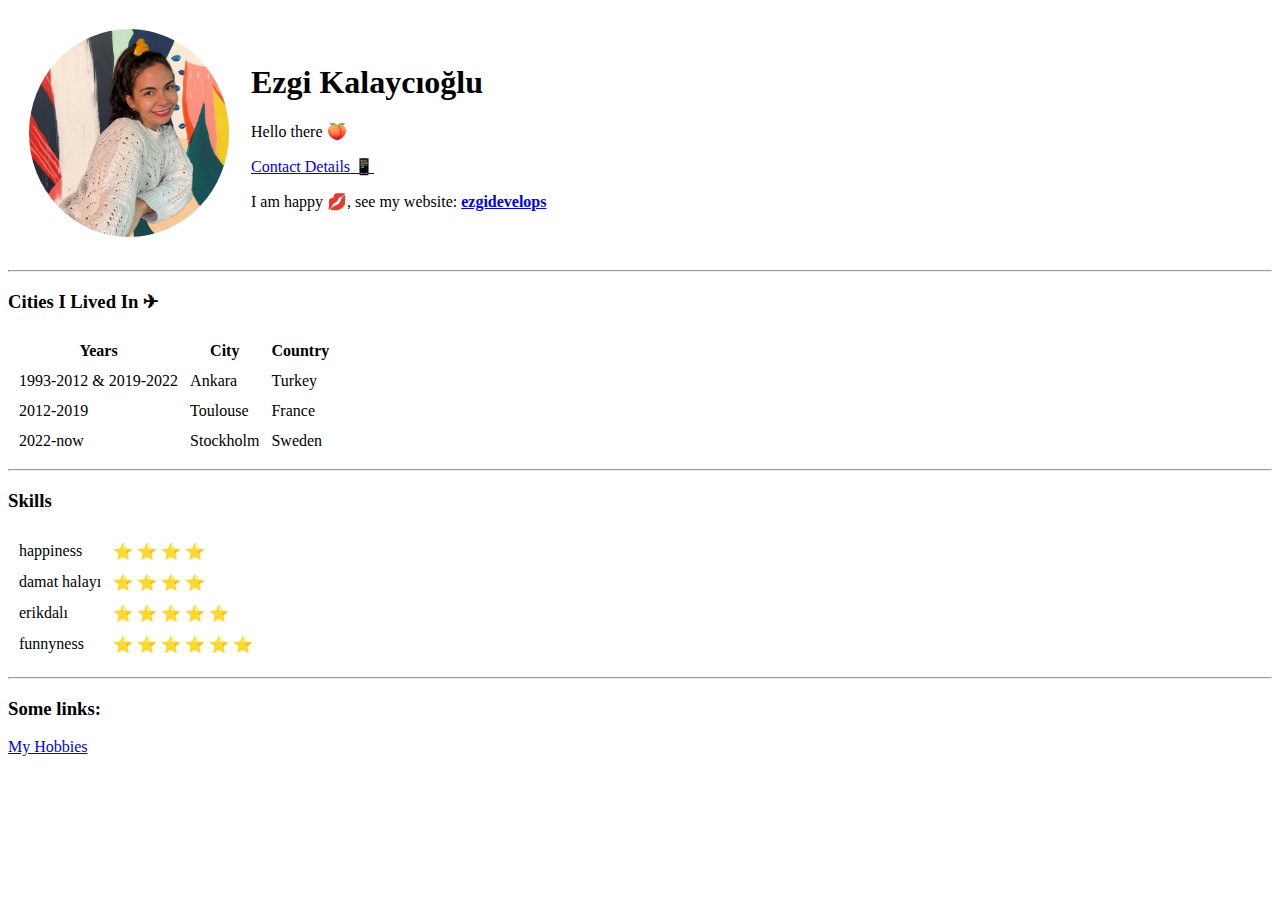
<file: index.html>
<!DOCTYPE html>
<html lang="en">

    <head>
     <meta charset="UTF-8">
     <link rel="stylesheet" href="index.css">
    <title>Ezgi's personal site</title>
    </head>

    <body>
        <table cellspacing="20">
            <tr>
                <td><img class="round_img" src="images/ezgi4.jpg" alt="ezgi profile pic" width="200px"></td>
                <td>
                    <h1>Ezgi Kalaycıoğlu</h1>
                    <p> Hello there &#127825;</p>
                    <a href="contact_details.html">Contact Details &#128241;</a>
                    <p>I am happy 	&#128139;, see my website: <strong><a href="https://www.ezgidevelops.com/">ezgidevelops</a></strong></p>
                </td>
            </tr>
        </table>
        <hr>
        <h3>Cities I Lived In &#9992;</h3>
        <table cellspacing="10px">
            <thead>
                <tr>
                    <th>Years</th>
                    <th>City</th>
                    <th>Country</th>
                </tr>
            </thead>
            <tr>
                <td>1993-2012 & 2019-2022</td>
                <td>Ankara</td>
                <td>Turkey</td>
            </tr>
            <tr>
                <td>2012-2019</td>
                <td>Toulouse</td>
                <td>France</td>
            </tr>
            <tr>
                <td>2022-now</td>
                <td>Stockholm</td>
                <td>Sweden</td>
            </tr>
        </table>
        <hr>
        <h3>Skills</h3>
        <table class="inline_block" cellspacing="10">
            <tr>
                <td>happiness</td>
                <td> &#11088;  &#11088;  &#11088; &#11088;</td>
            </tr>
            <tr>
                <td>damat halayı</td>
                <td> &#11088;  &#11088;  &#11088; &#11088;</td>
            </tr>
            <tr>
                <td>erikdalı</td>
                <td> &#11088;  &#11088;  &#11088; &#11088; &#11088;</td>
            </tr>
            <tr>
                <td>funnyness</td>
                <td> &#11088;  &#11088;  &#11088; &#11088; &#11088; &#11088;</td>
            </tr>
        </table>
        <hr>
        <h3>Some links:</h3>
        <p><a href="my_hobbies.html">My Hobbies </a></p>
    </body>

</html>
</file>
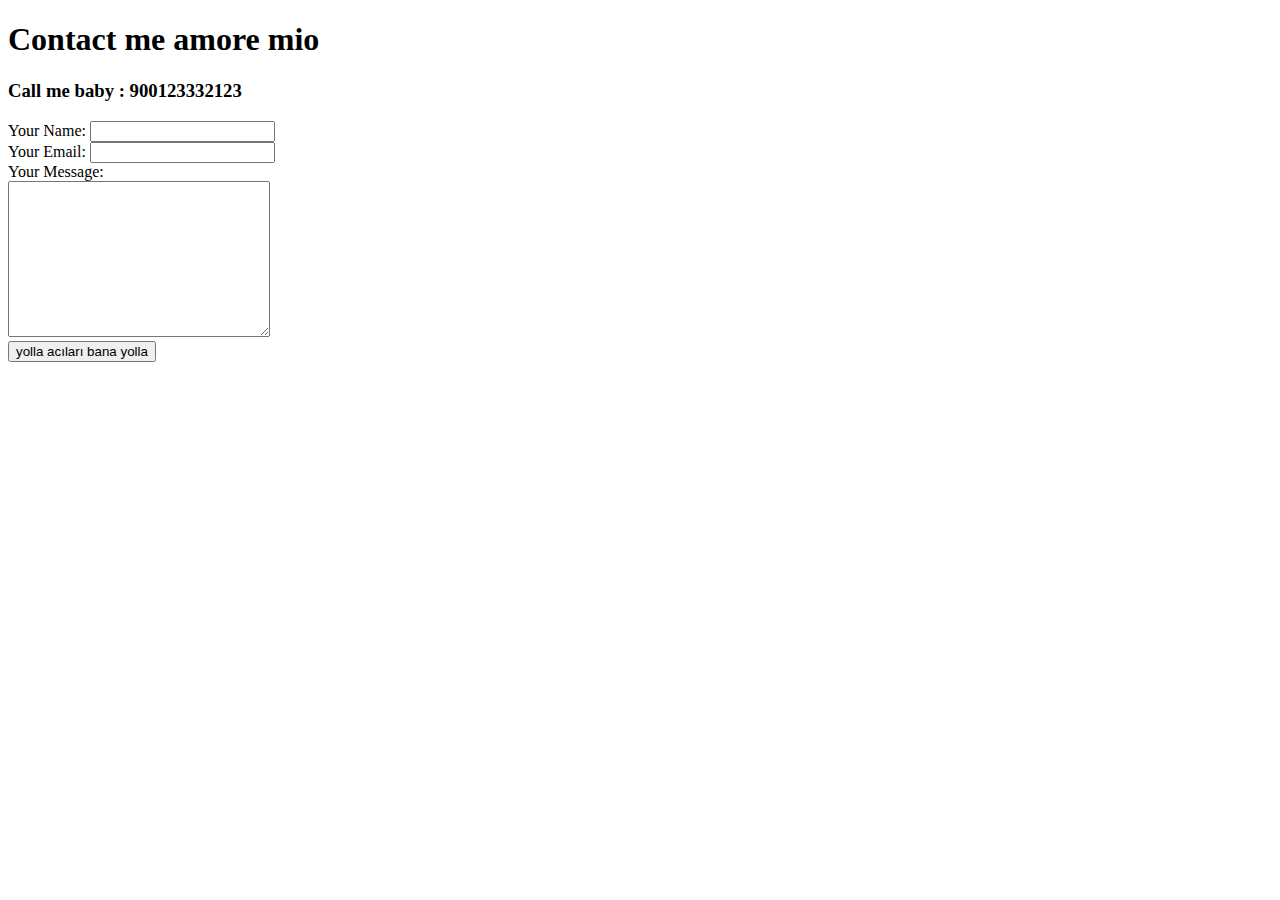
<file: contact_details.html>
<!DOCTYPE html>
<html lang="en">

    <head>
     <meta charset="UTF-8">
     <link rel="stylesheet" href="index.css">
    <title>Contact details</title>
    </head>

    <body>
        <h1>Contact me amore mio</h1>
        <h3>Call me baby : 900123332123</h3>
        <form class="" action="mailto:kalayciogluezgi@gmail.com" method="POST" enctype="text/plain">
            <label>Your Name:</label>
            <input type="text" name="yourname" value=""><br>
            <label>Your Email:</label>
            <input type="email" name="youremail" value=""><br>
            <label>Your Message:</label><br>
            <textarea name="yourmessage" rows="10" cols="30"></textarea><br>
            <input type="submit" name="submit" value="yolla acıları bana yolla"> <br>
        </form>
    </body>

</html>
</file>
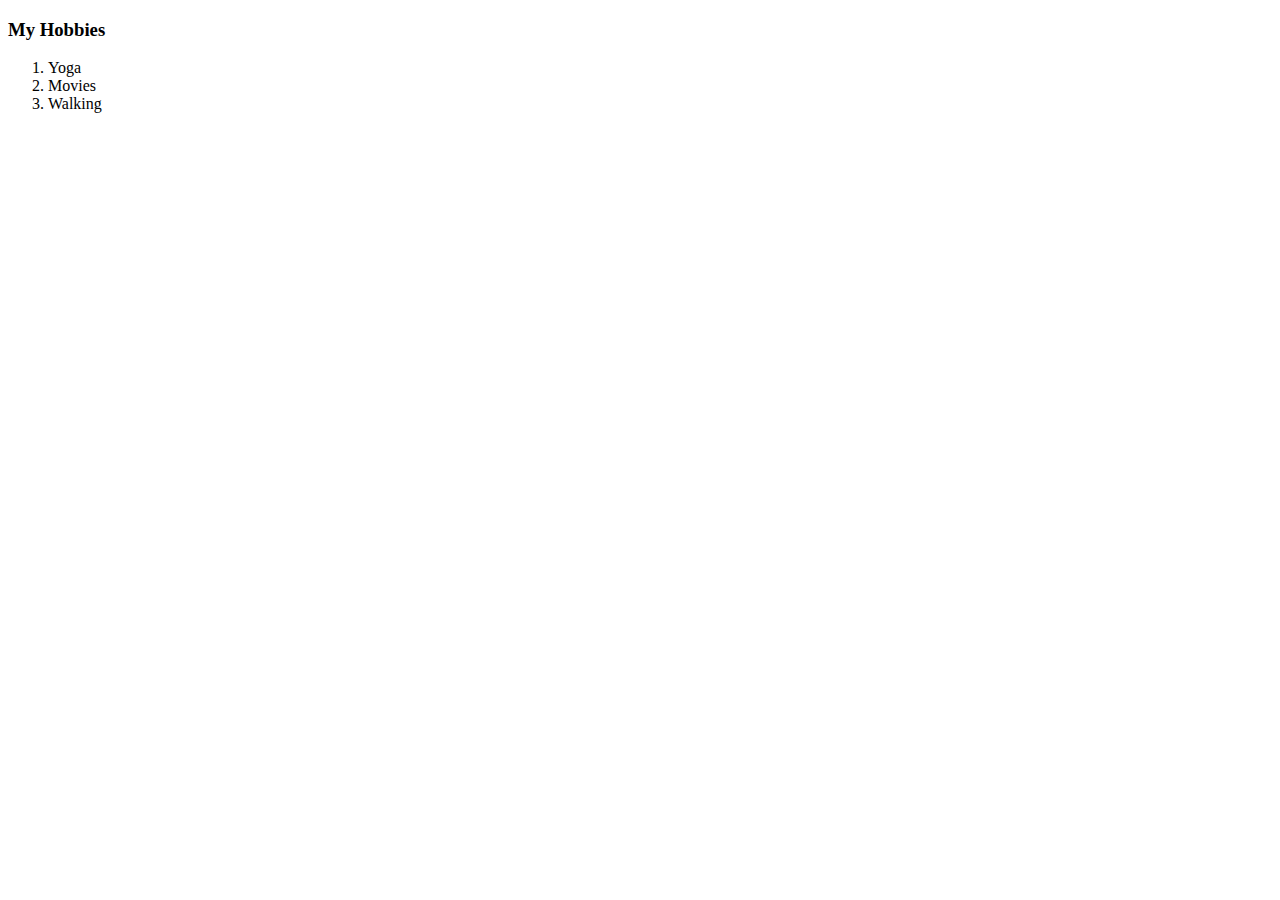
<file: my_hobbies.html>
<!DOCTYPE html>
<html lang="en">

    <head>
     <meta charset="UTF-8">
     <link rel="stylesheet" href="index.css">
    <title>Ezgi's personal site</title>
    </head>

    <body>
        <h3>My Hobbies</h3>
        <ol>
            <li>Yoga</li>
            <li>Movies</li>
            <li>Walking</li>
        </ol>
    </body>

</html>
</file>
<file: index.css>
.round_img {
    border-radius: 50%;
  }

.inline_block {
    display:inline-block;
}
</file>
